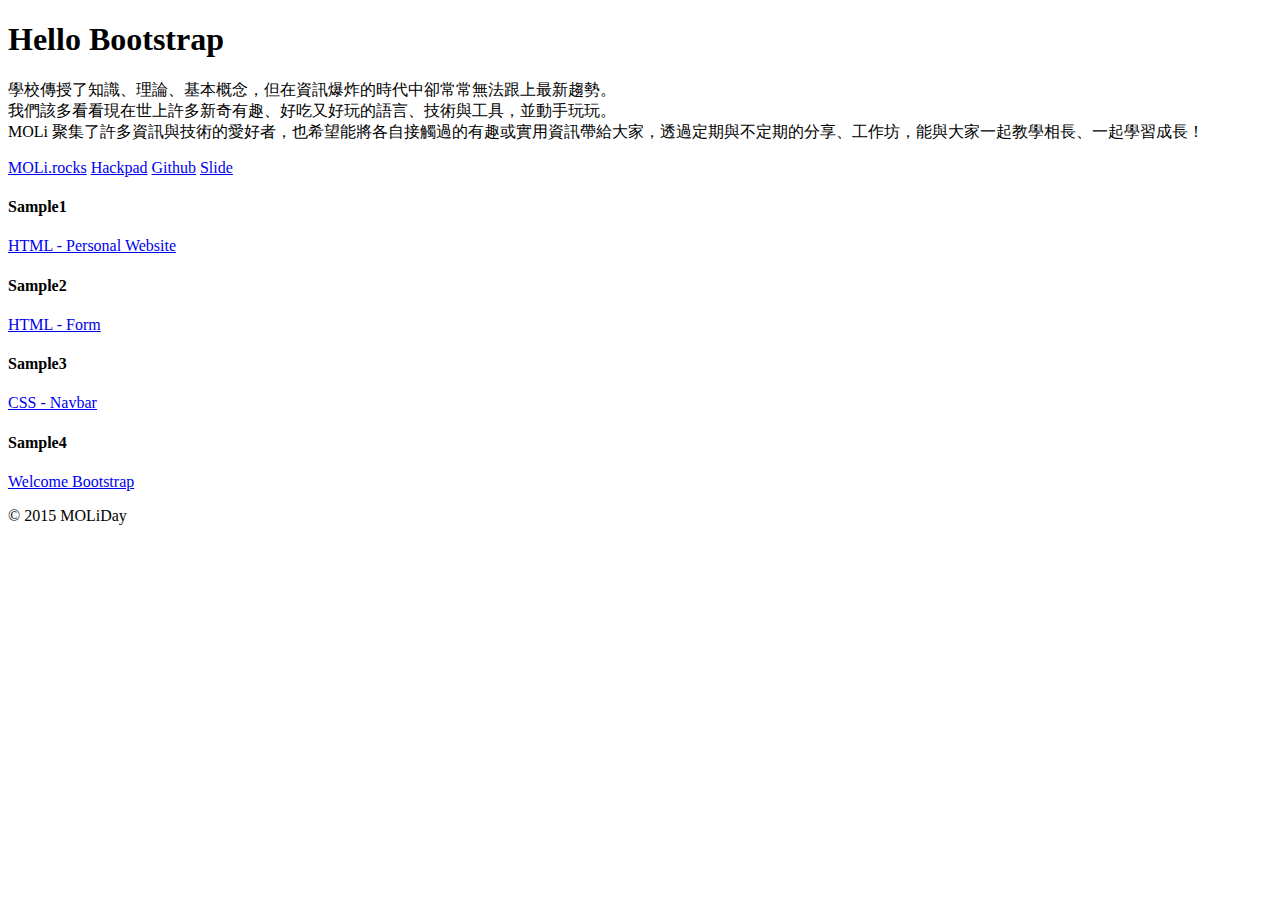
<file: index.html>
<!DOCTYPE html>
<html>
<head>
	<meta charset="UTF-8">
	<title>test</title>
	<link rel="stylesheet" href="https://maxcdn.bootstrapcdn.com/bootstrap/3.3.6/css/bootstrap.min.css" integrity="sha384-1q8mTJOASx8j1Au+a5WDVnPi2lkFfwwEAa8hDDdjZlpLegxhjVME1fgjWPGmkzs7" crossorigin="anonymous">
</head>
<body>
	<div class="container">
		<div class="jumbotron">
			<h1>Hello Bootstrap</h1>
			<p class="lead">學校傳授了知識、理論、基本概念，但在資訊爆炸的時代中卻常常無法跟上最新趨勢。<br>
			我們該多看看現在世上許多新奇有趣、好吃又好玩的語言、技術與工具，並動手玩玩。<br>
			MOLi 聚集了許多資訊與技術的愛好者，也希望能將各自接觸過的有趣或實用資訊帶給大家，透過定期與不定期的分享、工作坊，能與大家一起教學相長、一起學習成長！</p>
			<p>
				<a class="btn btn-lg btn-success" href="http://moli.rocks" role="button">MOLi.rocks</a>
				<a class="btn btn-lg btn-success" href="https://moli.hackpad.com/MOLiDay-4-Bootstrap-HelloWorld--WwmRdMgIPsn" role="button">Hackpad</a>
				<a class="btn btn-lg btn-success" href="moli.rocks/MOLiDay4-Bootstrap/" role="button">Github</a>
				<a class="btn btn-lg btn-success" href="https://docs.google.com/presentation/d/1GD6onSFRPh4UVWSvTChELGhQCaQTllPuGbmlmQuiMJA/edit?usp=sharing" role="button">Slide</a>
			</p>
		</div>

		<div class="row marketing">
			<div class="col-lg-6">
				<h4>Sample1</h4>
				<a class="btn btn-sm btn-primary" href="sample1_personal_website/index.html" role="button">HTML - Personal Website</a>
				

				<h4>Sample2</h4>
				<a class="btn btn-sm btn-primary" href="sample2_form/index.html" role="button">HTML - Form</a>
			</div>

			<div class="col-lg-6">
				<h4>Sample3</h4>
				<a class="btn btn-sm btn-primary" href="sample3_navbar/index.html" role="button">CSS - Navbar</a>
				
				<h4>Sample4</h4>
				<a class="btn btn-sm btn-primary" href="sample4_bootstrap/index.html" role="button">Welcome Bootstrap</a>
			</div>
		</div>

		<footer class="footer">
			<p>&copy; 2015 MOLiDay</p>
		</footer>

	</div>
</body>
</html>
</file>
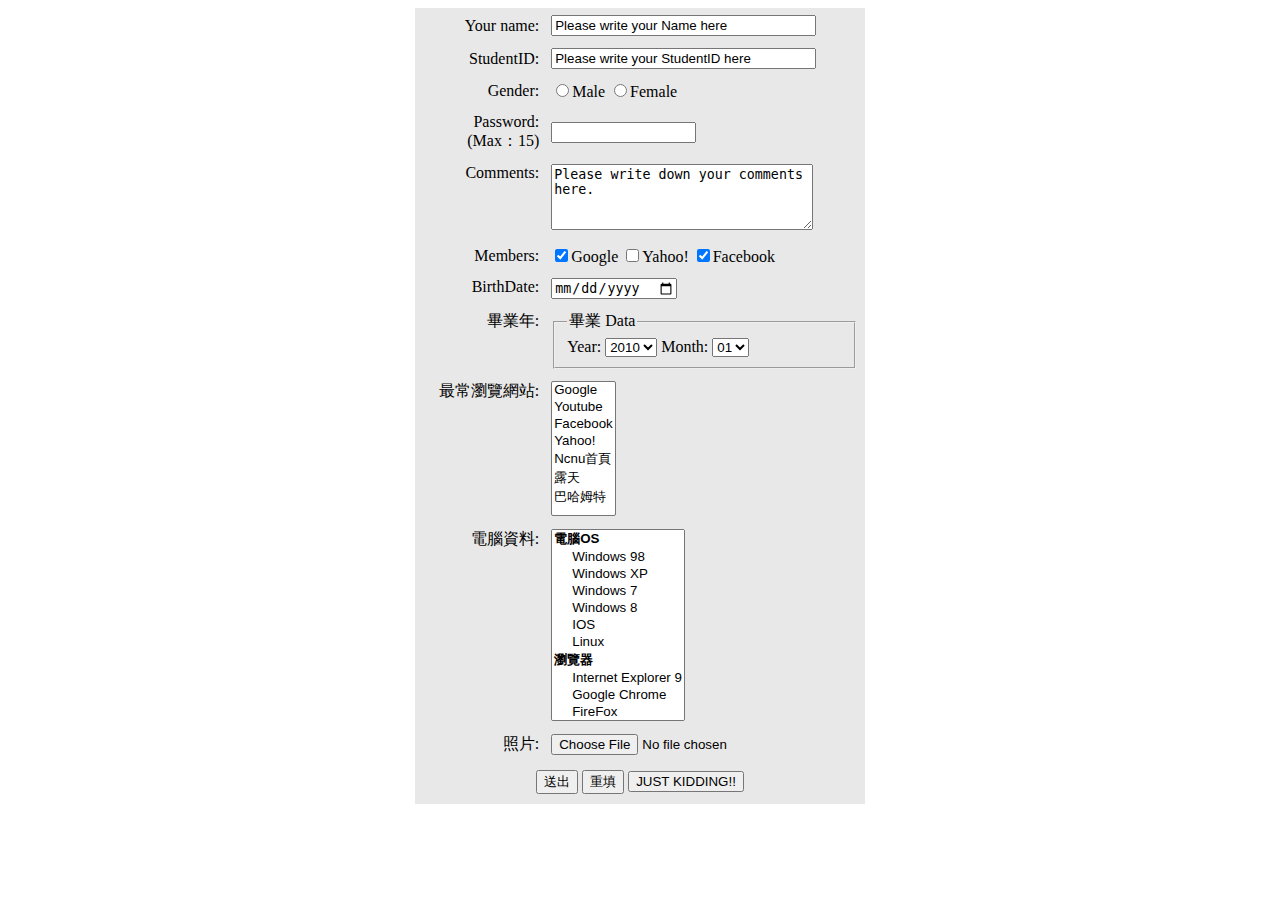
<file: sample2_form/index.html>
﻿<!DOCTYPE html>
<html>
<head>
	<meta charset="UTF-8">
	<title>Demo-Form</title>
</head>
<body>
	<form method="post" action="">
		<table  align="center" width="450" cellpadding="5" style="background-color:#E8E8E8">
			<tr>
				<td align="right">Your name:</td>
				<td><input type="text" id="Name" name="Name" size="30" value="Please write your Name here"/></td>
			</tr>
			<tr>
				<td align="right">StudentID:</td>
				<td><input type="text" id="StuID" name="StuID" size="30" value="Please write your StudentID here"/></td>
			</tr>
			<tr>
				<td align="right">Gender:</td>
				<td>
					<input type="radio" id="sex" name="sex" value="M">Male 
					<input type="radio" id="sex" name="sex" value="F">Female
				</td>
			</tr>
			<tr>
				<td align="right">Password:<br/>(Max：15)</td>
				<td><input name="pwd" type="password" size="15" maxlength="15"/></td>
			</tr>
			<tr>
				<td align="right" valign="top">Comments:</td>
				<td><textarea id="cmts" name="cmts" cols="30" rows="4">Please write down your comments here.</textarea></td>
			</tr>
			<tr>
				<td align="right">Members:</td>
				<td>
					<input type="checkbox" id="google" name="google" value="g" checked="checked" />Google
					<input type="checkbox" id="yahoo" name="yahoo" value="y" />Yahoo!
					<input type="checkbox" id="facebook" name="facebook" value="f" checked="checked" />Facebook
				</td>
			</tr>
			<tr>
				<td align="right" valign="top">BirthDate:</td>
				<td><input type="date" id="Birthdate" name="Birthdate"/> </td>
			</tr>
			<tr>
				<td align="right" valign="top">畢業年:</td>
				<td>
					<fieldset>
						<legend>畢業 Data</legend>
						Year:
						<select id="year" name="year">
							<option value="99">2010</option>
							<option value="100">2011</option>
							<option value="101">2012</option>
							<option value="102">2013</option>
							<option value="103">2014</option>
						</select>
						Month:
						<select id="month" name="month">
							<option value="1">01</option>
							<option value="2">02</option>
							<option value="3">03</option>
							<option value="4">04</option>
							<option value="5">05</option>
							<option value="6">06</option>
							<option value="7">07</option>
							<option value="8">08</option>
							<option value="9">09</option>
							<option value="10">10</option>
							<option value="11">11</option>
							<option value="12">12</option>
						</select>
					</fieldset>
				</td>
			</tr>
			<tr>
				<td align="right" valign="top">最常瀏覽網站:</td>
				<td>
					<select id="webs" name="webs[]" size="7" multiple="multiple">
						<option>Google</option>
						<option>Youtube</option>
						<option>Facebook</opption>
						<option>Yahoo!</option>
						<option>Ncnu首頁</option>
						<option>露天</option>
						<option>巴哈姆特</option>
					</select>
				</td>
			</tr>
			<tr>
				<td align="right" valign="top">電腦資料:</td>
				<td>
				<select id="PCdata" name="PCdata[]" size="10" multiple="multiple">
					<optgroup label="電腦OS">
						<option>Windows 98</option>
						<option>Windows XP</option>
						<option>Windows 7</option>
						<option>Windows 8</option>
						<option>IOS</option>
						<option>Linux</option>
					</optgroup>
					<optgroup label="瀏覽器">
						<option>Internet Explorer 9</option>
						<option>Google Chrome</option>
						<option>FireFox</option>
						<option>Safari</option>
					</optgroup>
					<optgroup label="即時通訊">
						<option>Skype</option>
						<option>Google Talk</option>
						<option>Facebook</option>
						<option>Line</option>
					</optgroup>
				</select>
				</td>
			</tr>
			<tr>
				<td align="right">照片:</td>
				<td><input type="file" name="ImgFile" enctype="multipart/form-data"> </td>
			</tr>
			<tr>
				<td colspan="2" align="center" valign="middle">
					<table>
						<tr>
							<td><input type="submit" value="送出" /> </td>
							<td><input type="reset" value="重填" /> </td>
							<td><input type="button" value="JUST KIDDING!!" /></td>
						</tr>
					</table>
				</td>
			</tr>
		</table>
	</form>
</body>
</html>
</file>
